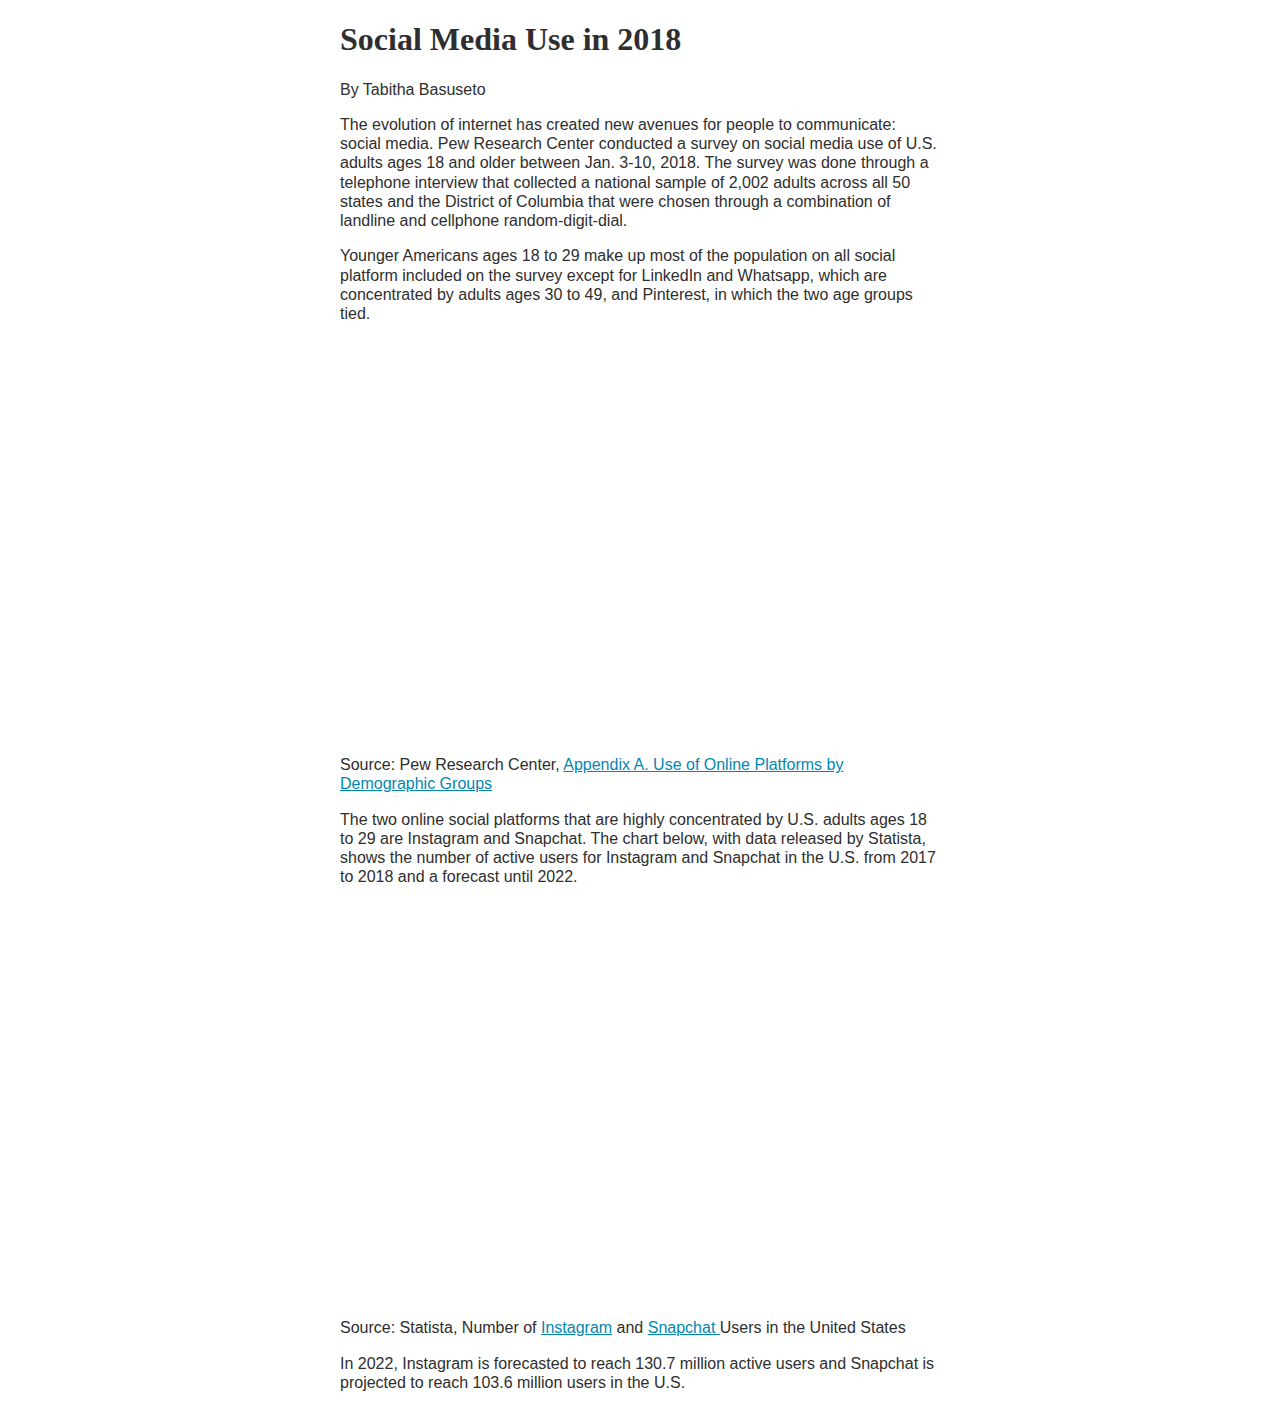
<file: index.html>
<!DOCTYPE html>
<html>
<head>
  <meta charset="utf-8">
  <meta name="viewport" content="width=device-width, initial-scale=1">
  <title> Social Media Use in 2018 </title>

  <link rel="stylesheet" href="styles/theme.css">

  <!-- add the Highcharts script elements here -->

  <script src="https://code.highcharts.com/highcharts.js"></script>

  <script src="https://code.highcharts.com/themes/dark-unica.js"></script>


</head>

<body>

  <h1>Social Media Use in 2018</h1>

<p>By Tabitha Basuseto</p>

  <p>The evolution of internet has created new avenues for people to communicate: social media. Pew Research Center conducted a survey on social media use of U.S. adults ages 18 and older between Jan. 3-10, 2018. The survey was done through a telephone interview that collected a national sample of 2,002 adults across all 50 states and the District of Columbia that were chosen through a combination of landline and cellphone random-digit-dial.</p>

  <p>Younger Americans ages 18 to 29 make up most of the population on all social platform included on the survey except for LinkedIn and Whatsapp, which are concentrated by adults ages 30 to 49, and Pinterest, in which the two age groups tied.</p>

  <!-- add the div and the chart code BELOW this comment -->

  <div id="container" style="width:100%; height:400px;">
  </div>
  <script>
Highcharts.chart('container', {
          chart: {
              type: 'column'
          },
          title: {
              text: 'Social Media Usage Based on Age Groups'
          },
          subtitle: {
            text: 'Source: Pew Research Center'
          },
          xAxis: {
              categories: ['Facebook', 'YouTube', 'Pinterest', 'Instagram', 'Snapchat', 'LinkedIn', 'Twitter', 'Whatsapp']
          },
          yAxis: {
            min: 0,
              title: {
                text: 'Number of Users (in percent)'
              }
          },
          series: [{
              name: '18-29',
              data: [81, 91, 34, 64, 68, 29, 40, 27]
          }, {
              name: '30-49',
              data: [78, 85, 34, 40, 26, 33, 27, 32]
            }, {
                name: '50-64',
                data: [65, 68, 26, 21, 10, 24, 19, 17]
              }, {
                  name: '65+',
                  data: [41, 40, 16, 10, 3, 9, 8, 6]
          }],
  });
  </script>

 <p>Source: Pew Research Center, <a href="http://www.pewinternet.org/2018/03/01/social-media-use-2018-appendix-a-detailed-table/"> Appendix A. Use of Online Platforms by Demographic Groups</a><p>

  <p>The two online social platforms that are highly concentrated by U.S. adults ages 18 to 29 are Instagram and Snapchat. The chart below, with data released by Statista, shows the number of active users for Instagram and Snapchat in the U.S. from 2017 to 2018 and a forecast until 2022.</p>

  <div id="instagram" style="width:100%; height:400px;">
  </div>

  <script>

Highcharts.chart('instagram', {

    title: {
        text: 'Number of Instagram and Snapchat Users in the United States'
    },

    subtitle: {
        text: 'Source: Statista'
    },

    yAxis: {
        title: {
            text: 'Number of Active Users (in millions)'
        }
    },
    legend: {
        layout: 'vertical',
        align: 'right',
        verticalAlign: 'middle'
    },

    plotOptions: {
        series: {
            label: {
                connectorAllowed: false
            },
            pointStart: 2017
        }
    },

    series: [{
        name: 'Instagram',
        data: [92.6, 104.7, 113.3, 120.3, 125.7, 130.7]
      }, {
        name: 'Snapchat',
        data: [79.2, 84.8, 90.4, 95.6, 100.2, 103.6]
    }],

    responsive: {
        rules: [{
            condition: {
                maxWidth: 500
            },
            chartOptions: {
                legend: {
                    layout: 'horizontal',
                    align: 'center',
                    verticalAlign: 'bottom'
                }
            }
        }]
    }

});
  </script>
 <p>Source: Statista, Number of <a href="https://www.statista.com/statistics/293771/number-of-us-instagram-users/"> Instagram</a> and <a href="https://www.statista.com/statistics/558227/number-of-snapchat-users-usa/"> Snapchat </a> Users in the United States<p>

   <p>In 2022, Instagram is forecasted to reach 130.7 million active users and Snapchat is projected to reach 103.6 million users in the U.S.</p>

  <!-- the 'container' DIV must be EMPTY -->


  <!-- DO NOT write anything below these required tags /18 -->
  </body>
  </html>
</file>
<file: styles/theme.css>
h1 {
    color: #2E2E2E;
    font-family: 'Lucida-Bright', 'Georgia', serif;
  }

  body {
    max-width: 600px;
    background: #fff;
    color: #2E2E2E;
    font-family: 'Candara', 'Tahoma', sans-serif;
    margin: auto;
  }


  /*  the #container div (below) holds one chart  */

  #container {
    display: block;
    width: 60%;
    height: 500px;
  }

  #instagram {
    display: block;
    width: 60%;
    height: 500px;
  }

  p { line-height: 1.2rem; }


  /* link styles /18 */
  a {
    color: #0287b3;
  }

  a:hover {
    color: #3ecbfa;
  }

  /* put media queries below - I used two; the ORDER matters! */
  @media screen and (max-width: 650px) {
      #container {
        width: 100%;
      }
      #instagram {
        width: 100%
      }
      body {
        margin: 1rem;
      }
</file>
